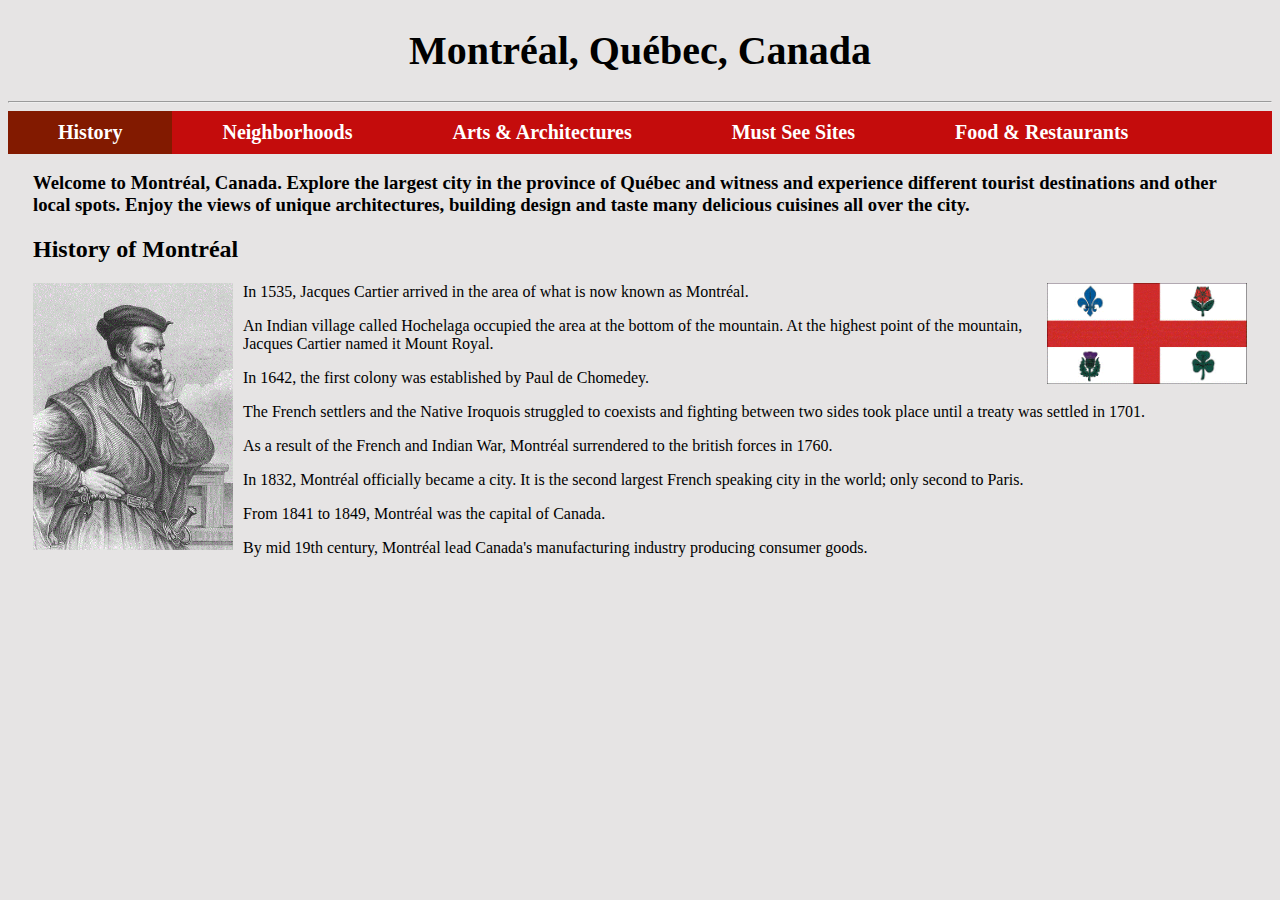
<file: proj1/index.html>
<?xml version="1.0" encoding="utf-8"?>
<!DOCTYPE html PUBLIC "-//W3C//DTD XHTML 1.0 Strict//EN"
        "http://www.w3.org/TR/xhtml1/DTD/xhtml1-strict.dtd">
<html xmlns="http://www.w3.org/1999/xhtml" xml:lang="en" lang="en">

<head>
	<title>Welcome To Montr&eacute;al!</title>
	<meta http-equiv="content-type" 
		content="text/html;charset=utf-8" />

    <link rel="stylesheet" type="text/css" href="mycssfile.css" />

</head>


<body>
    <div id="topic">
        <h1>Montr&eacute;al, Qu&eacute;bec, Canada</h1>
    </div>

	<hr />

    <div id="navigation">
	<ul>
		<li><a class="current">History</a></li>
		<li><a href="neighborhoods.html">Neighborhoods</a></li>
		<li><a href="arts.html">Arts &amp; Architectures</a></li>
		<li><a href="seesites.html">Must See Sites</a></li>
		<li><a href="foods.html">Food &amp; Restaurants</a></li>
	</ul>
    </div>

    <div id="main">
    <div id="content">
	<h3>Welcome to Montr&eacute;al, Canada. Explore the largest city in the province of 
		Qu&eacute;bec and witness and experience different tourist destinations and 
		other local spots. Enjoy the views of unique architectures, building design 
		and taste many delicious cuisines all over the city.</h3>

	<h2>History of Montr&eacute;al</h2>

	<img id="cartier" src="cartier.gif" alt="Jacques Cartier" width="200px" height="auto" />
	<img id="mtflag" src="flagmontreal.gif" alt="Montr&eacute;al Flag" width="200px" height="auto" />
	<p>In 1535, Jacques Cartier arrived in the area of what is now known as Montr&eacute;al.</p>
	<p>An Indian village called Hochelaga occupied the area at the bottom of
		the mountain. At the highest point of the mountain, Jacques Cartier named it
		Mount Royal.</p>
	<p>In 1642, the first colony was established by Paul de Chomedey.</p>
	<p>The French settlers and the Native Iroquois struggled to coexists and fighting
		between two sides took place until a treaty was settled in 1701.</p>
	<p>As a result of the French and Indian War, Montr&eacute;al surrendered to the british
		forces in 1760.</p>
	<p>In 1832, Montr&eacute;al officially became a city. It is the second largest French
		speaking city in the world; only second to Paris.</p>
	<p>From 1841 to 1849, Montr&eacute;al was the capital of Canada.</p>
	<p>By mid 19th century, Montr&eacute;al lead Canada's manufacturing industry producing
		consumer goods.</p>
    </div>
    </div>
</body>

</html>
</file>
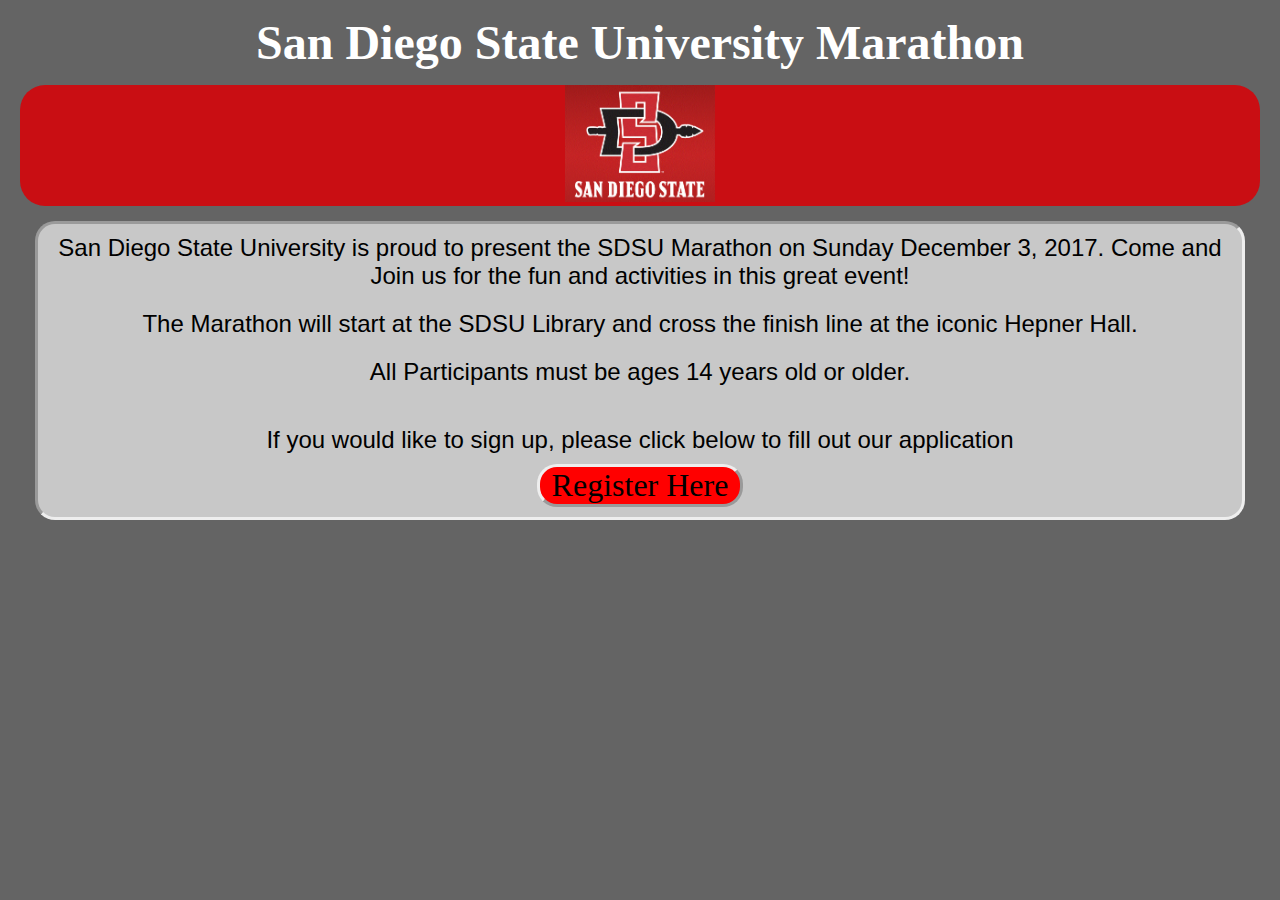
<file: proj2/index.html>
<!DOCTYPE html>
<html>
<head>
    <meta charset="utf-8">
    <title>SDSU Aztec Marathon</title>
    <link rel="stylesheet" href="index.css">
    
    <!--<script src="myjsfile.js"></script>-->
</head>
<body>

<!-- Code written by Peter De Jesus
	class acount: jadrn012 -->

    <div id="logo">

    <h1>San Diego State University Marathon</h1>
    <div id="aztec">
    <img src="SDSU_Logo.gif" alt="SDSU Aztecs" width="150px" height="auto" />
    </div>
    </div>

    <div id="info">
    <p>San Diego State University is proud to present the SDSU Marathon on Sunday 
	December 3, 2017. Come and Join us for the fun and activities in this great event!</p>

    <p>The Marathon will start at the SDSU Library and cross the finish line at the iconic Hepner Hall.</p>
    <p>All Participants must be ages 14 years old or older.<p>
    <p>If you would like to sign up, please click below to fill out our application</p>

    <div id="reghere">
	<ul>
	    <li><a href="regform.html">Register Here</a></li>
	</ul>
    </div>
    </div>

</body>
</html>
</file>
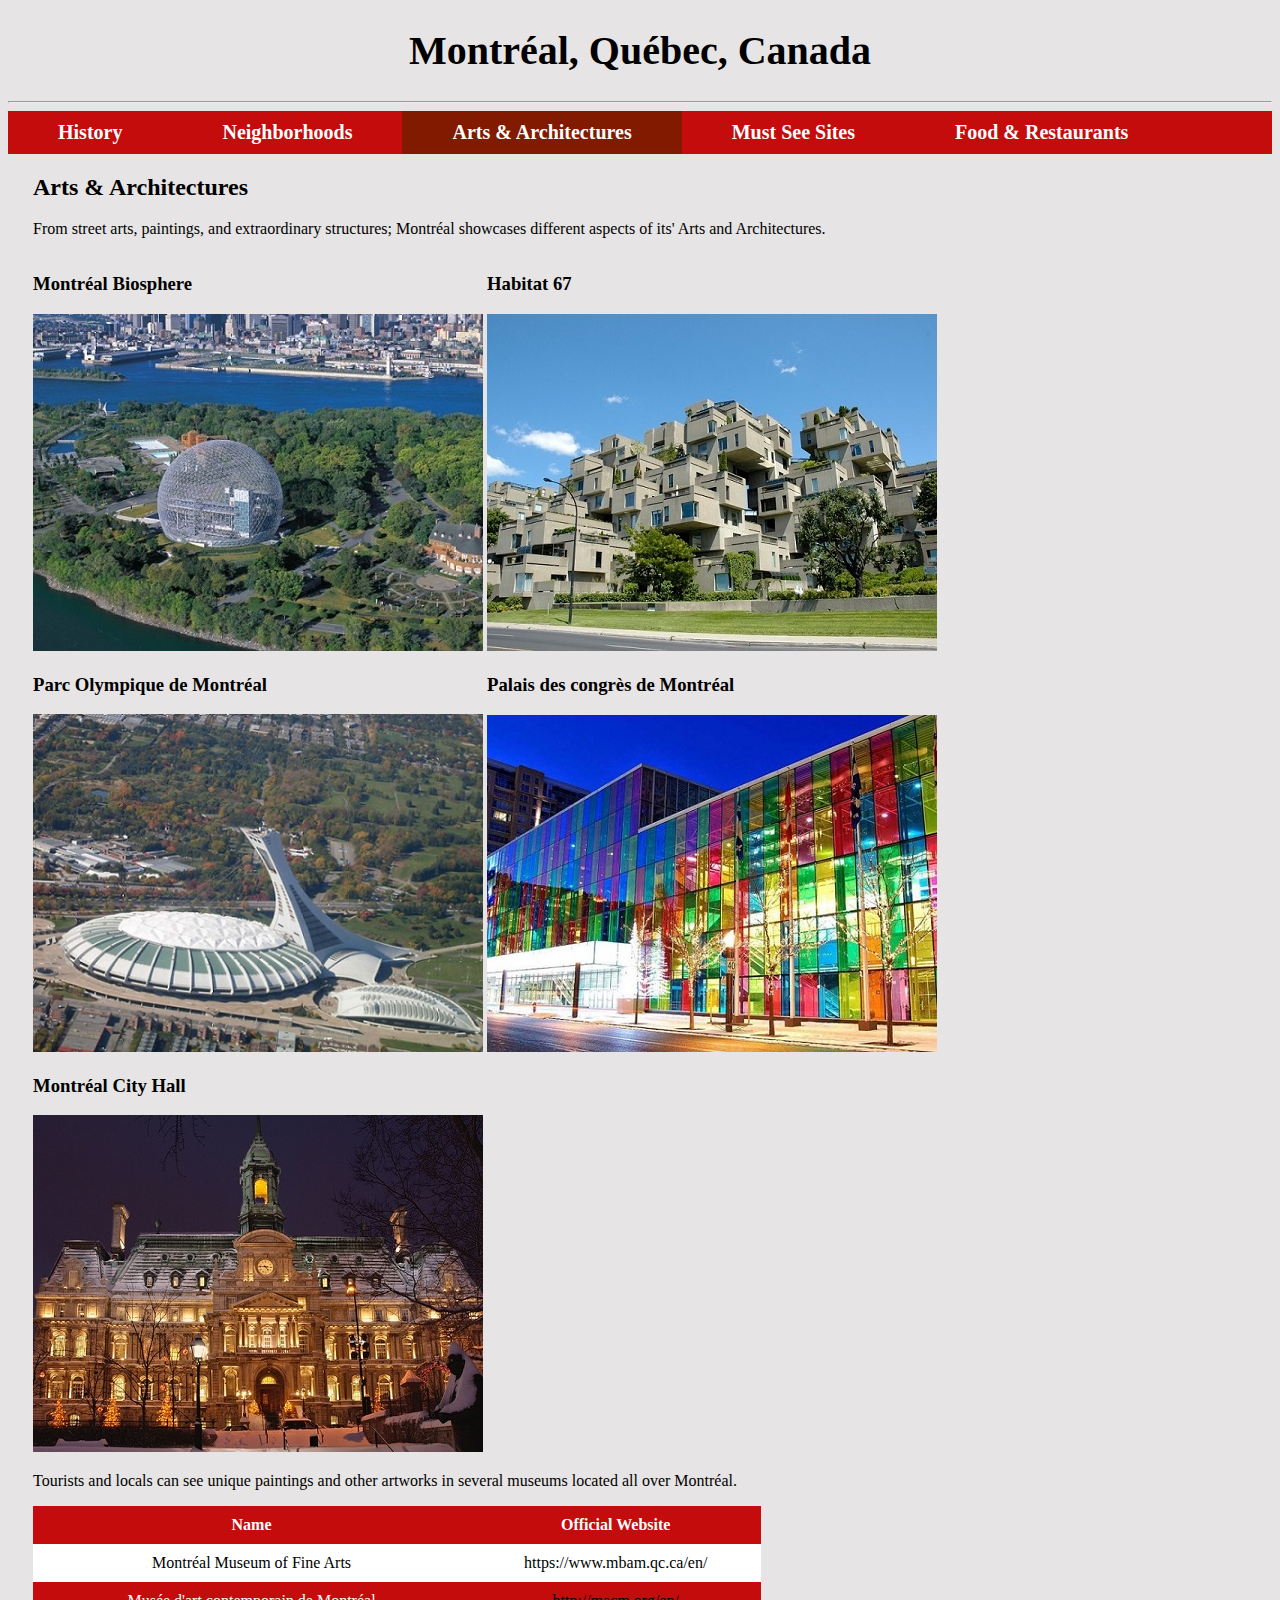
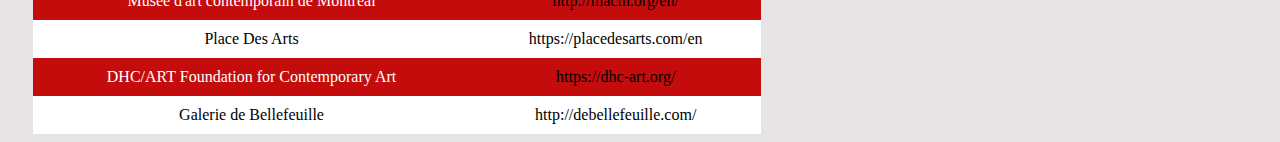
<file: proj1/arts.html>
<?xml version="1.0" encoding="utf-8"?>
<!DOCTYPE html PUBLIC "-//W3C//DTD XHTML 1.0 Strict//EN"
        "http://www.w3.org/TR/xhtml1/DTD/xhtml1-strict.dtd">
<html xmlns="http://www.w3.org/1999/xhtml" xml:lang="en" lang="en">

<head>
	<title>Montr&eacute;al Arts &amp; Architectures</title>
	<meta http-equiv="content-type" 
		content="text/html;charset=utf-8" />

    <link rel="stylesheet" type="text/css" href="mycssfile.css" />

</head>


<body>

    <div id="topic">
        <h1>Montr&eacute;al, Qu&eacute;bec, Canada</h1>
    </div>

	<hr />

    <div id="navigation">
	<ul>
		<li><a href="index.html">History</a></li>
		<li><a href="neighborhoods.html">Neighborhoods</a></li>
		<li><a class="current">Arts &amp; Architectures</a></li>
		<li><a href="seesites.html">Must See Sites</a></li>
		<li><a href="foods.html">Food &amp; Restaurants</a></li>
	</ul>
    </div>

    <div id="content">
	<h2>Arts &amp; Architectures</h2>

	<p>From street arts, paintings, and extraordinary structures; Montr&eacute;al showcases
		different aspects of its' Arts and Architectures.</p>

	<!-- pictures of architectures around montreal -->
	<div id="building">
	<div class="art">
	   <h3>Montr&eacute;al Biosphere</h3>
	   <img src="biosphere.jpg" alt="Montreal Biosphere" width="450px" height="auto" />
	</div>

	<div class="art">
	   <h3>Habitat 67</h3>
	   <img src="habitat67.jpg" alt="habitat 67" width="450px" height="auto" />
	</div>

	<div class="art">
	   <h3>Parc Olympique de Montr&eacute;al</h3>
	   <img src="parcolympic.jpg" alt="Parc Olympique" width="450px" height="auto" />
	</div>

	<div class="art">
	   <h3>Palais des congr&egrave;s de Montr&eacute;al</h3>
	   <img src="palais.jpg" alt="Palais des congr&egrave;s de Montr&eacute;al"
		width="450px" height="auto" />
	</div>

	<div class="art">
	   <h3>Montr&eacute;al City Hall</h3>
	   <img src="cityhall.jpg" alt="Montr&eacute;al City Hall" width="450px" height="auto" />
	</div>

	</div>

	<p>Tourists and locals can see unique paintings and other artworks in several 
		museums located all over Montr&eacute;al.</p>

	<div id="museumtab">
	<table>
		<!-- uses target="blank" to let link open in new tabs -->
	   <tr>
	      <th>Name</th>
	      <th>Official Website</th>
	   </tr>
	   <tr>
	      <td>Montr&eacute;al Museum of Fine Arts</td>
	      <td><a href="https://www.mbam.qc.ca/en/">
			https://www.mbam.qc.ca/en/</a></td>
	   </tr>
	   <tr>
	      <td>Mus&eacute;e d'art contemporain de Montr&eacute;al</td>
	      <td><a href="http://macm.org/en/">http://macm.org/en/</a></td>
	   </tr>
	   <tr>
	      <td>Place Des Arts</td>
	      <td><a href="https://placedesarts.com/en">
			https://placedesarts.com/en</a></td>
	   </tr>
	   <tr>
	      <td>DHC/ART Foundation for Contemporary Art</td>
	      <td><a href="https://dhc-art.org/">https://dhc-art.org/</a></td>
	   </tr>
	   <tr>
	      <td>Galerie de Bellefeuille</td>
	      <td><a href="http://debellefeuille.com/">
			http://debellefeuille.com/</a></td>
	   </tr>
	</table>
	</div>

    </div>

</body>

</html>
</file>
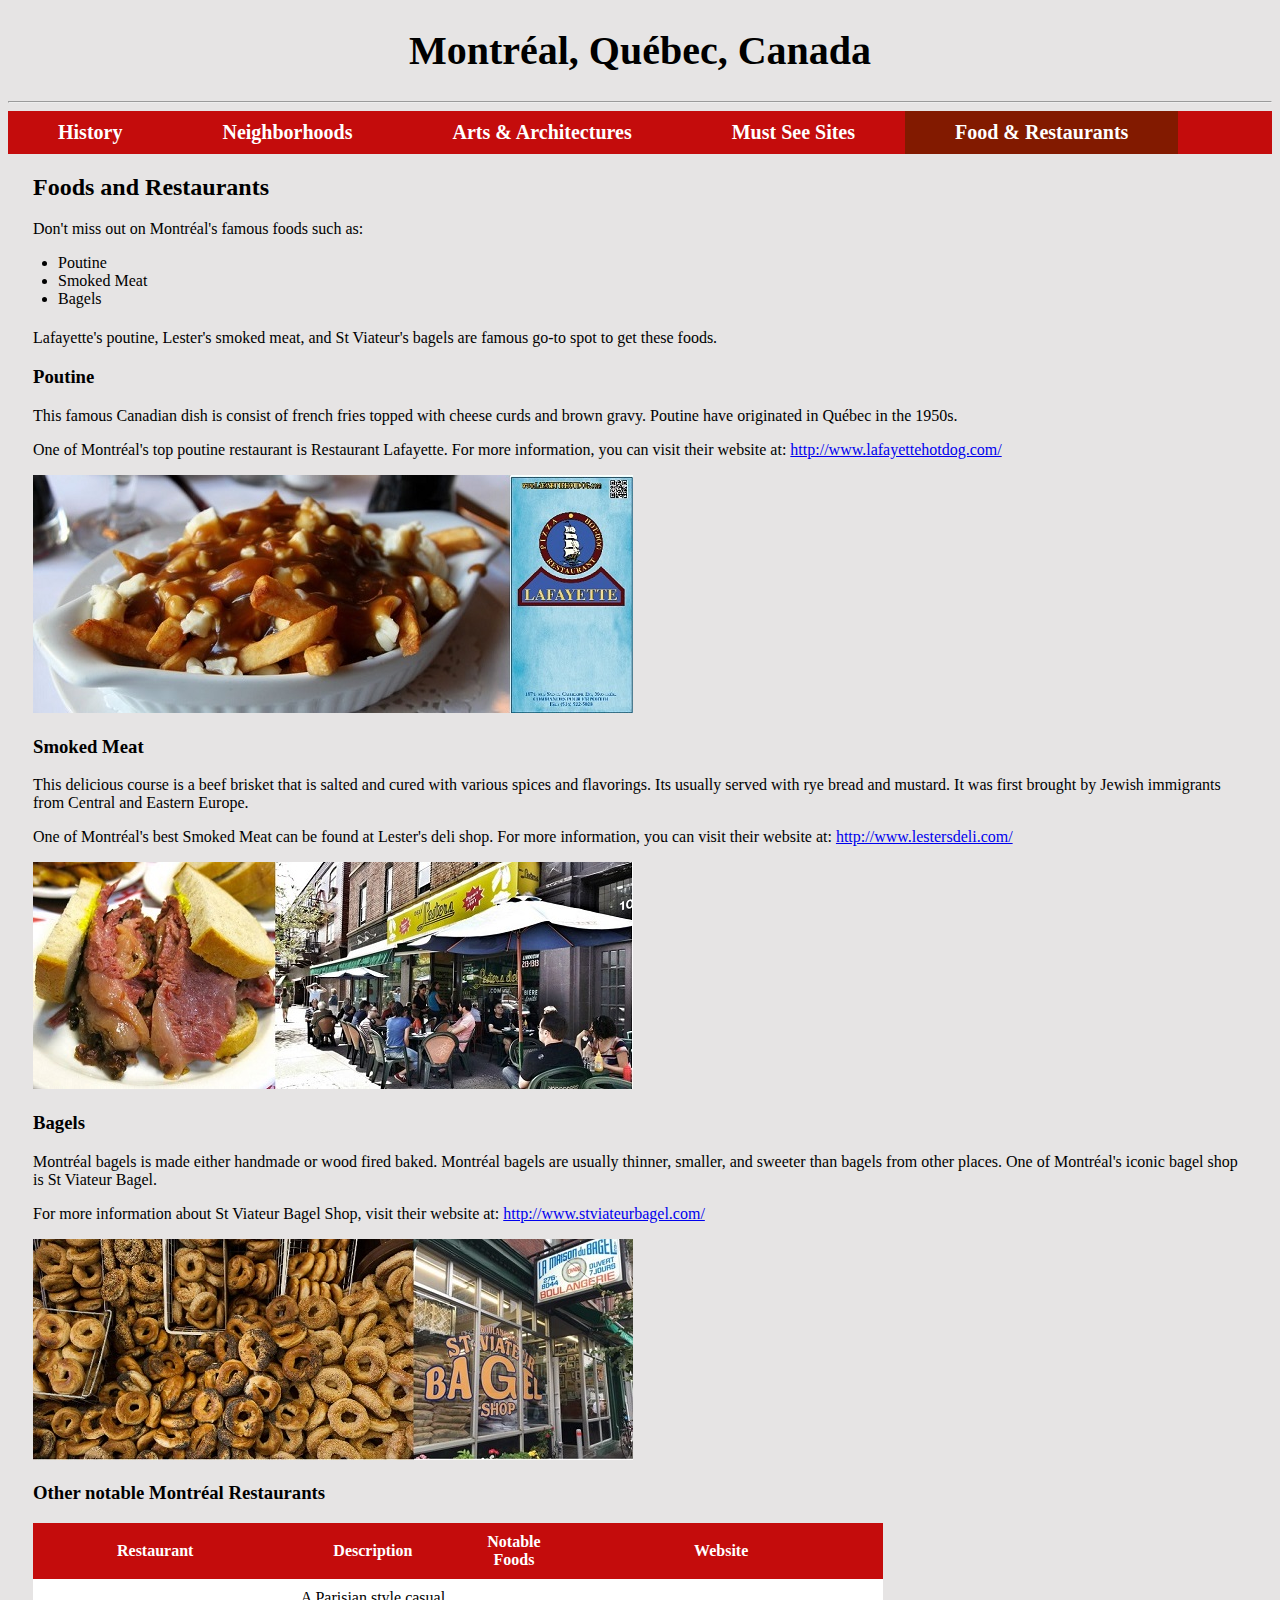
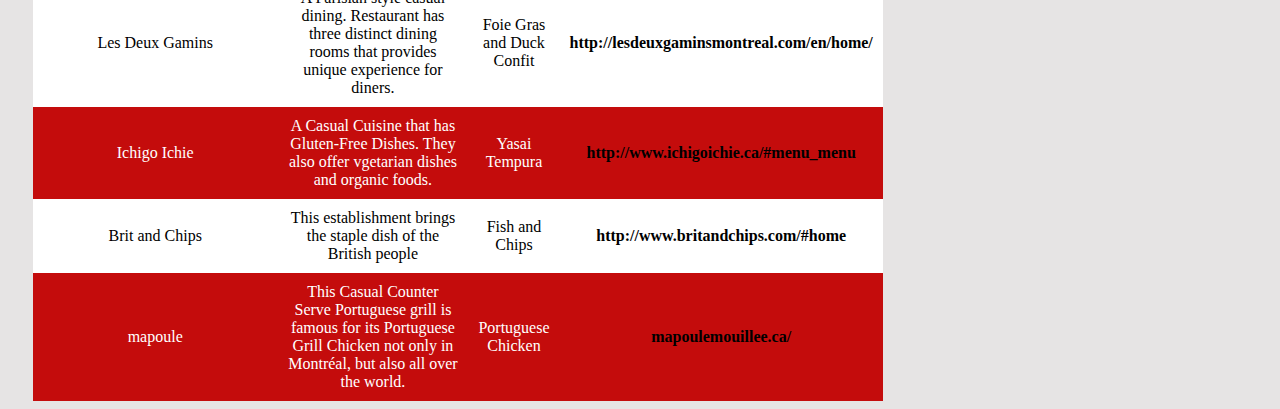
<file: proj1/foods.html>
<?xml version="1.0" encoding="utf-8"?>
<!DOCTYPE html PUBLIC "-//W3C//DTD XHTML 1.0 Strict//EN"
        "http://www.w3.org/TR/xhtml1/DTD/xhtml1-strict.dtd">
<html xmlns="http://www.w3.org/1999/xhtml" xml:lang="en" lang="en">

<head>
	<title>Montr&eacute;al Foods</title>
	<meta http-equiv="content-type" 
		content="text/html;charset=utf-8" />

    <link rel="stylesheet" type="text/css" href="mycssfile.css" />

</head>


<body>
    <div id="topic">
        <h1>Montr&eacute;al, Qu&eacute;bec, Canada</h1>
    </div>

	<hr />

    <div id="navigation">
	<ul>
		<li><a href="index.html">History</a></li>
		<li><a href="neighborhoods.html">Neighborhoods</a></li>
		<li><a href="arts.html">Arts &amp; Architectures</a></li>
		<li><a href="seesites.html">Must See Sites</a></li>
		<li><a class="current">Food &amp; Restaurants</a></li>
	</ul>
    </div>

    <div id="content">
	<h2>Foods and Restaurants</h2>

        <p>Don't miss out on Montr&eacute;al's famous foods such as:</p> 
	<div id="list">
	   <ul>
	      <li>Poutine</li>
	      <li>Smoked Meat</li>
	      <li>Bagels</li>
	   </ul>
	</div>
		<p>
		Lafayette's poutine, Lester's smoked meat, and 
		St Viateur's bagels are famous go-to spot to get
		these foods.</p>

	<div>
	    <h3>Poutine</h3>
	    <p>This famous Canadian dish is consist of french fries topped with
		cheese curds and brown gravy. Poutine have originated in Qu&eacute;bec 
		in the 1950s.</p>
	    <p>One of Montr&eacute;al's top poutine restaurant is Restaurant 
		Lafayette. For more information, you can visit their website at: 
		<a href="http://www.lafayettehotdog.com/">
		http://www.lafayettehotdog.com/</a></p>
            <img src="poutine.jpg" alt="Delicious Poutine" width="600px" height="auto" />
	</div>
	<div>
	    <h3>Smoked Meat</h3>
	    <p>This delicious course is a beef brisket that is salted and cured with 
		various spices and flavorings. Its usually served with rye bread and 
		mustard. It was first brought by Jewish immigrants from Central and 
		Eastern Europe.</p>
	    <p>One of Montr&eacute;al's best Smoked Meat can be found at Lester's deli
		shop. For more information, you can visit their website at:
		<a href="http://www.lestersdeli.com/">
		http://www.lestersdeli.com/</a> </p>
            <img src="smkmeat.jpg" alt="Montr&eacute;al Smoked Meat" width="600px" height="auto" />
	</div>
	<div>
	    <h3>Bagels</h3>
	    <p>Montr&eacute;al bagels is made either handmade or wood fired baked. 
		Montr&eacute;al bagels are usually thinner, smaller, and sweeter than 
		bagels from other places. One of Montr&eacute;al's iconic bagel shop is 
		St Viateur Bagel.</p>
	    <p>For more information about St Viateur Bagel Shop, visit their website 
		at: <a href="http://www.stviateurbagel.com/">
		http://www.stviateurbagel.com/</a> </p>
            <img src="bagel.jpg" alt="Montr&eacute;al Bagels" width="600px" height="auto" />
	</div>

    <h3>Other notable Montr&eacute;al Restaurants</h3>

    <table id="restaurant">
	<tr>
	    <th>Restaurant</th>
	    <th>Description</th>
	    <th>Notable Foods</th>
	    <th>Website</th>
	</tr>
	<tr>
	    <td>Les Deux Gamins</td>
	    <td>A Parisian style casual dining. Restaurant has three distinct dining rooms that 
		provides unique experience for diners.</td>
	    <td>Foie Gras and Duck Confit</td>
	    <td><a href="http://lesdeuxgaminsmontreal.com/en/home/">
		http://lesdeuxgaminsmontreal.com/en/home/</a></td>
	</tr>
	<tr>
	    <td>Ichigo Ichie</td>
	    <td>A Casual Cuisine that has Gluten-Free Dishes. They also offer 
		vgetarian dishes and organic foods.</td>
	    <td>Yasai Tempura</td>
	    <td><a href="http://www.ichigoichie.ca/#menu_menu">
		http://www.ichigoichie.ca/#menu_menu</a></td>
	</tr>
	<tr>
	    <td>Brit and Chips</td>
	    <td>This establishment brings the staple dish of the British people</td>
	    <td>Fish and Chips</td>
	    <td><a href="http://www.britandchips.com/#home">
		http://www.britandchips.com/#home</a></td>
	</tr>
	<tr>
	    <td>mapoule</td>
	    <td>This Casual Counter Serve Portuguese grill is famous for its Portuguese Grill Chicken 
		not only in Montr&eacute;al, but also all over the world.</td>
	    <td>Portuguese Chicken</td>
	    <td><a href="mapoulemouillee.ca/">mapoulemouillee.ca/</a></td>
	</tr>
    </table>

    </div>

</body>

</html>
</file>
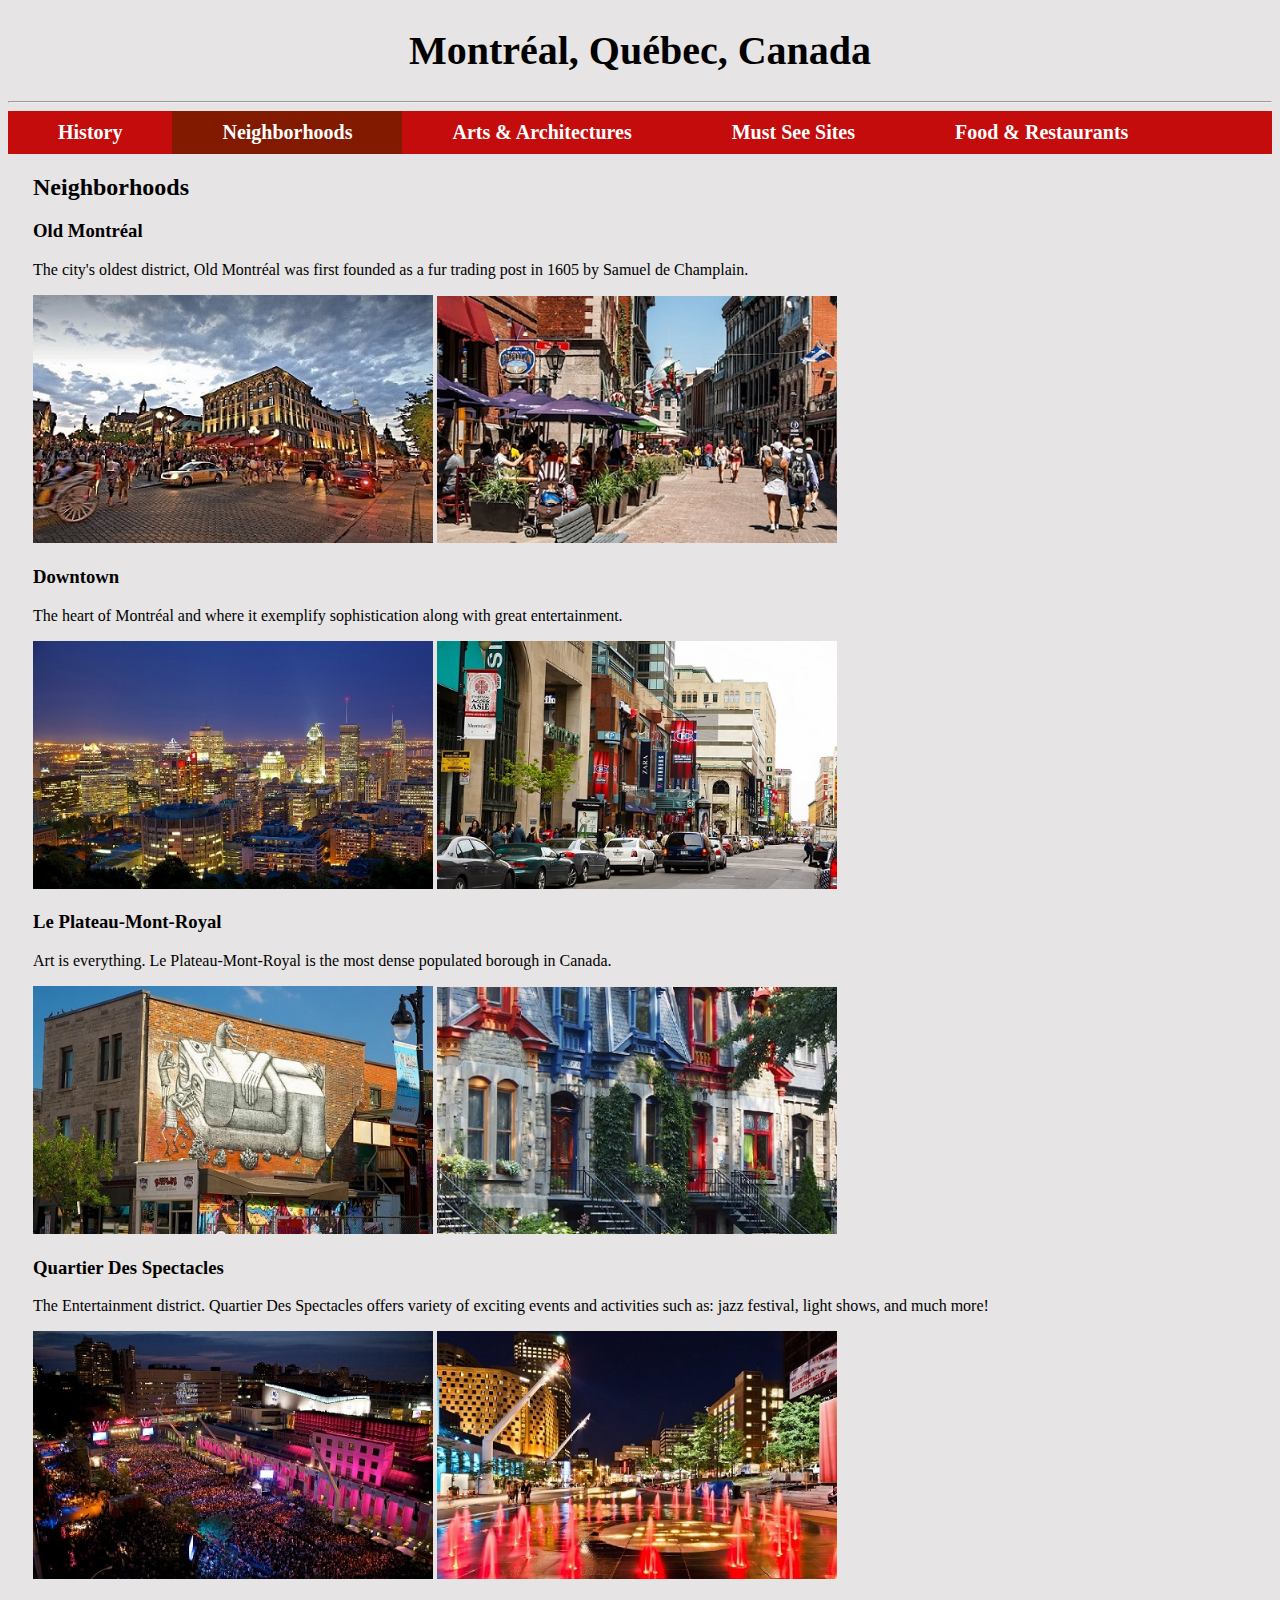
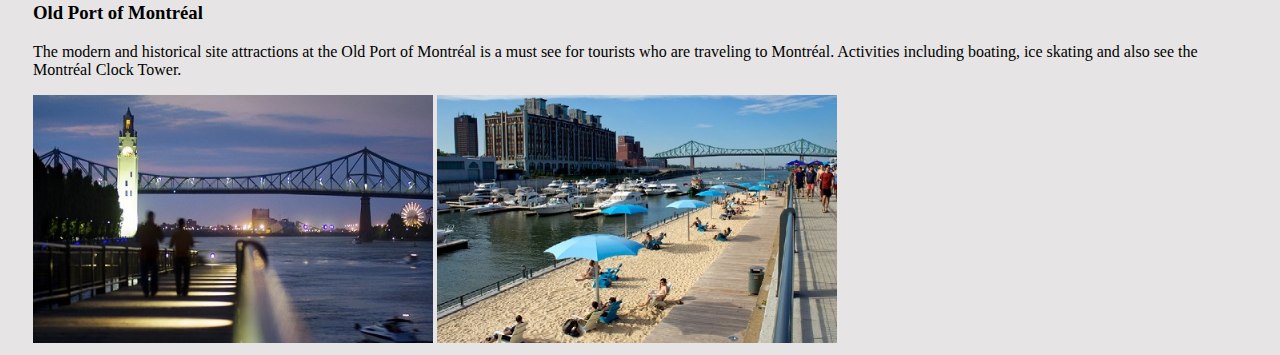
<file: proj1/neighborhoods.html>
<?xml version="1.0" encoding="utf-8"?>
<!DOCTYPE html PUBLIC "-//W3C//DTD XHTML 1.0 Strict//EN"
        "http://www.w3.org/TR/xhtml1/DTD/xhtml1-strict.dtd">
<html xmlns="http://www.w3.org/1999/xhtml" xml:lang="en" lang="en">

<head>
	<title>Montr&eacute;al Neighborhoods</title>
	<meta http-equiv="content-type" 
		content="text/html;charset=utf-8" />

    <link rel="stylesheet" type="text/css" href="mycssfile.css" />

</head>


<body>

    <div id="topic">
        <h1>Montr&eacute;al, Qu&eacute;bec, Canada</h1>
    </div>

	<hr />

    <div id="navigation">
	<ul>
		<li><a href="index.html">History</a></li>
		<li><a class="current">Neighborhoods</a></li>
		<li><a href="arts.html">Arts &amp; Architectures</a></li>
		<li><a href="seesites.html">Must See Sites</a></li>
		<li><a href="foods.html">Food &amp; Restaurants</a></li>
	</ul>
    </div>

    <div id="content">
	<h2>Neighborhoods</h2>

	<h3>Old Montr&eacute;al</h3>

	<p>The city's oldest district, Old Montr&eacute;al was first founded as a fur trading
		post in 1605 by Samuel de Champlain.</p>
	<img src="old_montreal.jpg" alt="Old Montr&eacute;al Street" width="400px" height="auto" />
	<img src="old_montreal2.jpg" alt="Old Montr&eacute;al Street" width="400px" height="auto" />

	<h3>Downtown</h3>

	<p>The heart of Montr&eacute;al and where it exemplify sophistication along with great 
		entertainment.</p>
	<img src="downtown_montreal1.jpg" alt="Downtown Skyline" width="400px" height="auto" />
	<img src="downtown_montreal2.jpg" alt="Downtown Street" width="400px" height="auto" />

	<h3>Le Plateau-Mont-Royal</h3>

	<p>Art is everything. Le Plateau-Mont-Royal is the most dense populated borough in Canada.</p>
	<img src="mont_royal.jpg" alt="Building Art" width="400px" height="auto" />
	<img src="mont_royal2.jpg" alt="Colorful Building" width="400px" height="auto" />

	<h3>Quartier Des Spectacles</h3>

	<p>The Entertainment district. Quartier Des Spectacles offers variety of exciting events and 
		activities such as: jazz festival, light shows, and much more!</p>
	<img src="quartier1.jpg" alt="Quartier Des Spectacles top view" width="400px" height="auto" />
	<img src="quartier2.jpg" alt="Color Fountain" width="400px" height="auto" />
	

	<h3>Old Port of Montr&eacute;al</h3>
	<p>The modern and historical site attractions at the Old Port of Montr&eacute;al is a must see 
		for tourists who are traveling to Montr&eacute;al. Activities including boating, ice skating 
		and also see the Montr&eacute;al Clock Tower.</p>
	<img src="montport1.jpg" alt="Clock Tower" width="400px" height="auto" />
	<img src="montport2.jpg" alt="Clock Tower Beach" width="400px" height="auto" />

    </div>

</body>

</html>
</file>
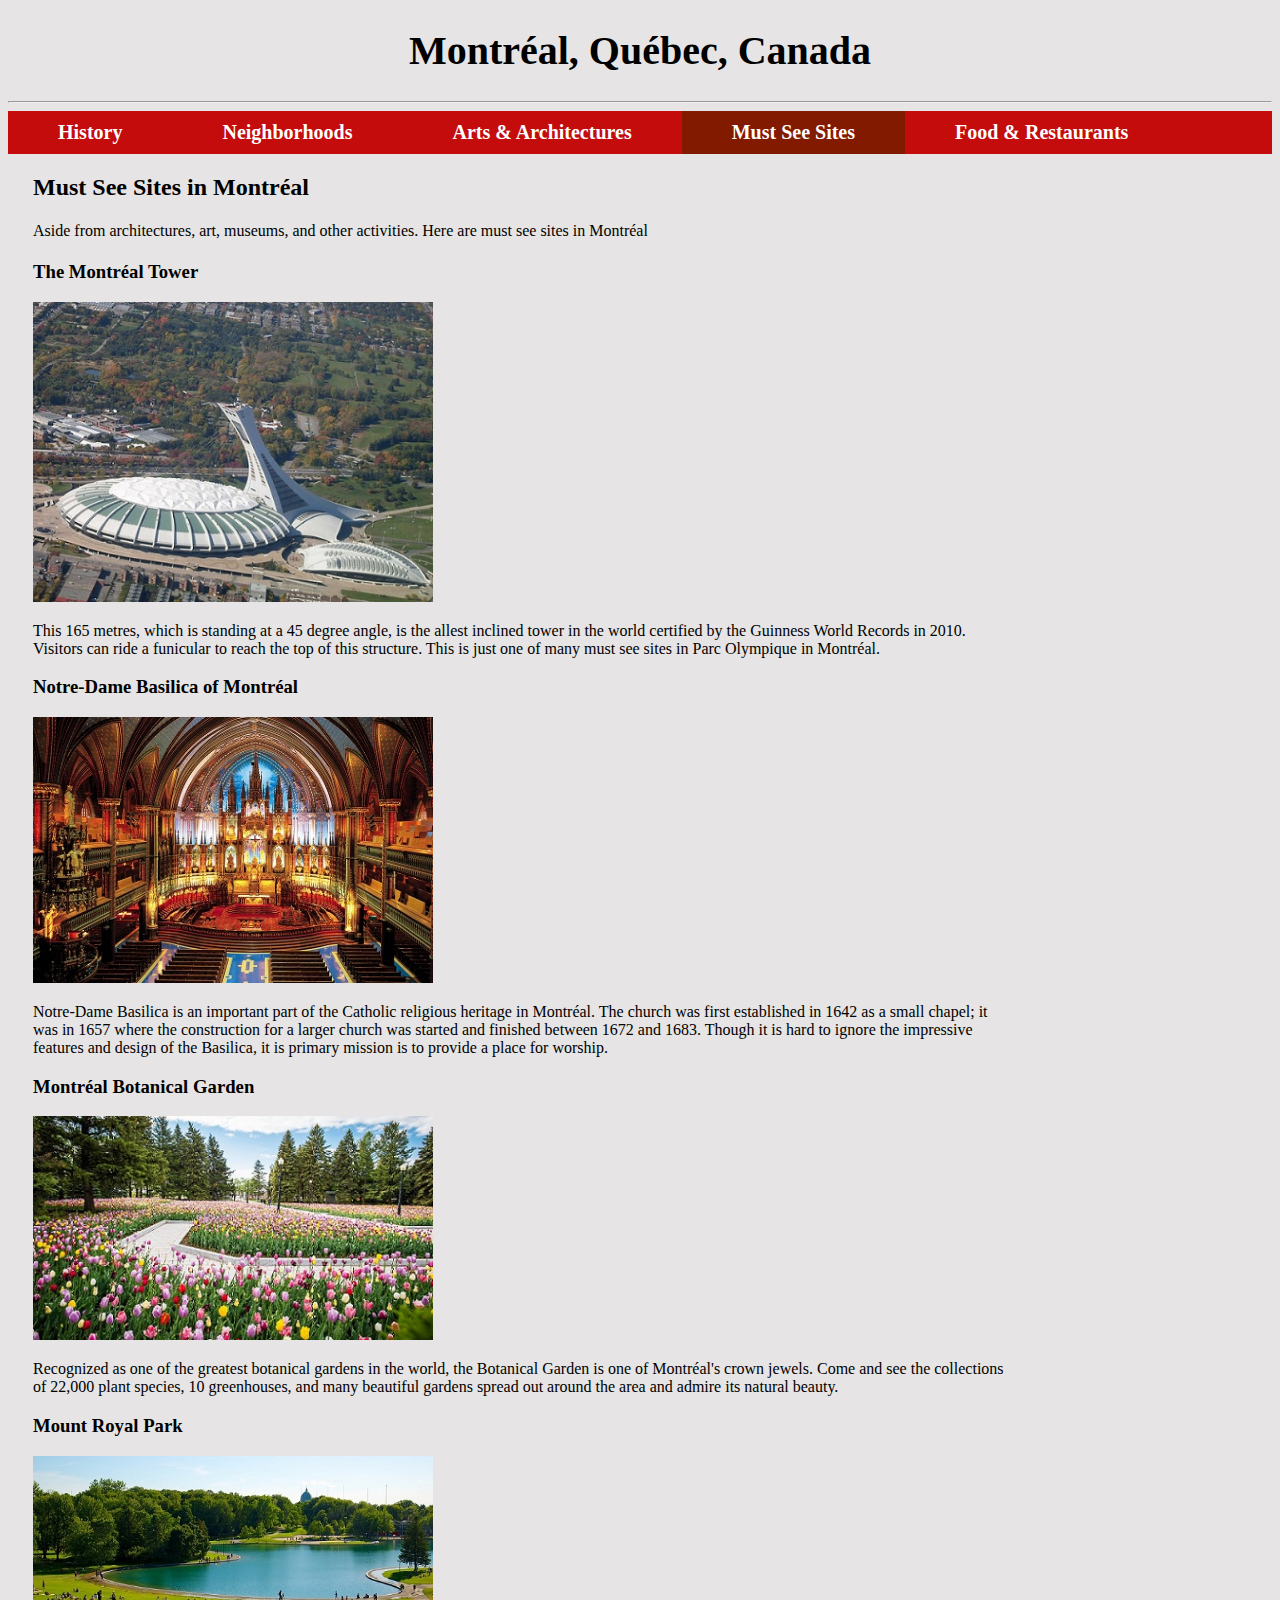
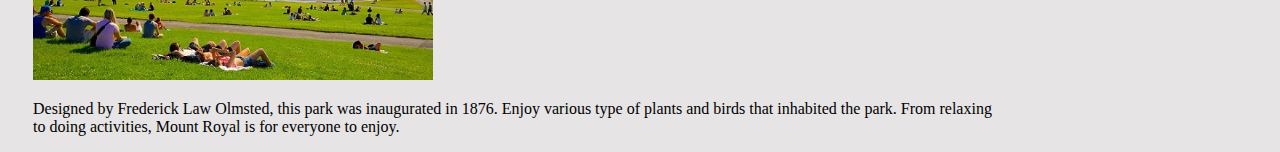
<file: proj1/seesites.html>
<?xml version="1.0" encoding="utf-8"?>
<!DOCTYPE html PUBLIC "-//W3C//DTD XHTML 1.0 Strict//EN"
        "http://www.w3.org/TR/xhtml1/DTD/xhtml1-strict.dtd">
<html xmlns="http://www.w3.org/1999/xhtml" xml:lang="en" lang="en">

<head>
	<title>Montr&eacute;al Must See Sites</title>
	<meta http-equiv="content-type" 
		content="text/html;charset=utf-8" />

    <link rel="stylesheet" type="text/css" href="mycssfile.css" />

</head>


<body>
    <div id="topic">
        <h1>Montr&eacute;al, Qu&eacute;bec, Canada</h1>
    </div>

	<hr />

    <div id="navigation">
	<ul>
		<li><a href="index.html">History</a></li>
		<li><a href="neighborhoods.html">Neighborhoods</a></li>
		<li><a href="arts.html">Arts &amp; Architectures</a></li>
		<li><a class="current">Must See Sites</a></li>
		<li><a href="foods.html">Food &amp; Restaurants</a></li>
	</ul>
    </div>

    <div id="content1">
	<h2>Must See Sites in Montr&eacute;al</h2>

        <h4>Aside from architectures, art, museums, and other activities. 
		Here are must see sites in Montr&eacute;al</h4>
	<div>
		<h3>The Montr&eacute;al Tower</h3>
		<img src="parcolympic.jpg" alt="Parc Olympique" width="400px" height="auto" />
		<p>This 165 metres, which is standing at a 45 degree angle, is the 
			allest inclined tower in the world certified by the Guinness
			World Records in 2010. Visitors can ride a funicular
			to reach the top of this structure. This is just one of many
			must see sites in Parc Olympique in Montr&eacute;al.</p>
	</div>

	<div>
		<h3>Notre-Dame Basilica of Montr&eacute;al</h3>
		<img src="ndbasilica.jpg" alt="Notre-Dame Basilica" width="400px" height="auto" />
		<p>Notre-Dame Basilica is an important part of the Catholic religious
			heritage in Montr&eacute;al. The church was first established in
			1642 as a small chapel; it was in 1657 where the construction for
			a larger church was started and finished between 1672 and 1683.
			Though it is hard to ignore the impressive features and design of 
			the Basilica, it is primary mission is to provide a place for 
			worship.</p>
	</div>

	<div>
		<h3>Montr&eacute;al Botanical Garden</h3>
		<img src="garden.jpg" alt="Botanical Garden" width="400px" height="auto" />
		<p>Recognized as one of the greatest botanical gardens in the world, 
			the Botanical Garden is one of Montr&eacute;al's crown jewels. Come
			and see the collections of 22,000 plant species, 10 greenhouses, and 
			many beautiful gardens spread out around the area and admire its 
			natural beauty.</p>
	</div>
	<div>
		<h3>Mount Royal Park</h3>
		<img src="royalpark.jpg" alt="Mount Royal Park" width="400px" height="auto" />
		<p>Designed by Frederick Law Olmsted, this park was inaugurated in 1876.
			Enjoy various type of plants and birds that inhabited the park. 
			From relaxing to doing activities, Mount Royal is for everyone to enjoy.</p>
	</div>
	
    </div>

</body>

</html>
</file>
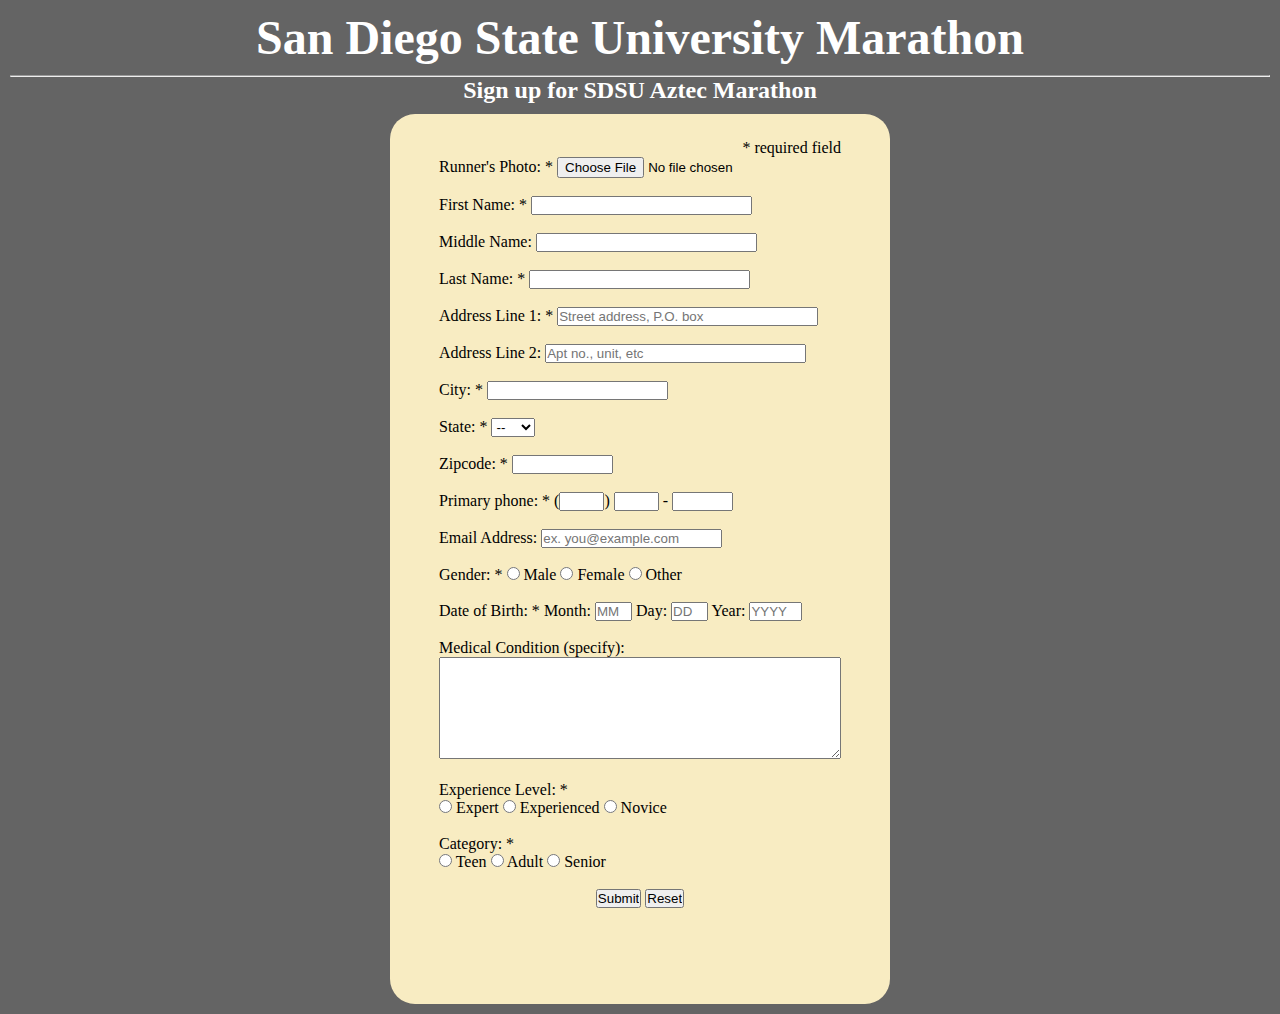
<file: proj2/regform.html>
<!DOCTYPE html>
<html>
<head>
    <meta charset="utf-8">
    <title>Registration Form</title>
    <link rel="stylesheet" type="text/css" href="regform.css">
    <script src="http://jadran.sdsu.edu/jquery/jquery.js" type="text/javascript"></script>
    <script src="regform.js" type="text/javascript"></script>

</head>
<body>

	<!-- Coded by Peter De Jesus
		Jadran Account: Jadrn012 -->

    <h1>San Diego State University Marathon</h1>
    <hr>

    <h2>Sign up for SDSU Aztec Marathon</h2>

   <div id="signsheet">
 <div id="info_area">
    <form name="runner_info"
	  enctype="multipart/form-data"
	  method="post"
	  action="echo.php" >

	<p id="req">&#42; required field</p>

	Runner's Photo: &#42;
	<input type="file" name="pic" accept="image/*" />
	<br /><br />
	<!-- Participant's name Info -->
	First Name: &#42; <input type="text" name="fname" size="25" />
	<br /><br />
	Middle Name: <input type="text" name="mname" size="25" />
	<br /><br />
	Last Name: &#42; <input type="text" name="lname" size="25" />
	<br /><br />

	<!-- Address -->
	Address Line 1: &#42;
	<input type="text" name="address1" 
	   placeholder="Street address, P.O. box" size="30" /><br /><br />
	Address Line 2:
	<input type="text" name="address2" 
	   placeholder="Apt no., unit, etc" size="30" /><br /><br />
	City: &#42;
	<input type="text" name="city" /><br /><br />

	State: &#42; <select id="dropdown" name="states">
		<option value="default" selected>--</option>
		<option value="AL">AL</option>
		<option value="AK">AK</option>
		<option value="AZ">AZ</option>
		<option value="AR">AR</option>
		<option value="CA">CA</option>
		<option value="CO">CO</option>
		<option value="CT">CT</option>
		<option value="DE">DE</option>
		<option value="FL">FL</option>
		<option value="GA">GA</option>
		<option value="HI">HI</option>
		<option value="ID">ID</option>
		<option value="IL">IL</option>
		<option value="IN">IN</option>
		<option value="IA">IA</option>
		<option value="KS">KS</option>
		<option value="KY">KY</option>
		<option value="LA">LA</option>
		<option value="ME">ME</option>
		<option value="MD">MD</option>
		<option value="MA">MA</option>
		<option value="MI">MI</option>
		<option value="MN">MN</option>
		<option value="MS">MS</option>
		<option value="MO">MO</option>
		<option value="MT">MT</option>
		<option value="NE">NE</option>
		<option value="NV">NV</option>
		<option value="NH">NH</option>
		<option value="NJ">NJ</option>
		<option value="NM">NM</option>
		<option value="NY">NY</option>
		<option value="NC">NC</option>
		<option value="ND">ND</option>
		<option value="OH">OH</option>
		<option value="OK">OK</option>
		<option value="OR">OR</option>
		<option value="PA">PA</option>
		<option value="RI">RI</option>
		<option value="SC">SC</option>
		<option value="SD">SD</option>
		<option value="TN">TN</option>
		<option value="TX">TX</option>
		<option value="UT">UT</option>
		<option value="VT">VT</option>
		<option value="VA">VA</option>
		<option value="WA">WA</option>
		<option value="WV">WV</option>
		<option value="WI">WI</option>
		<option value="WY">WY</option>
	       </select>
	<br><br>	
	Zipcode: &#42;
	<input type="text" name="zipcode" size="10" />
	<br /><br />
	
	<!-- Primary phone -->
	Primary phone: &#42;
	(<input type="text" name="area_num" size="3" maxlength="3" />) 
	<input type="text" name="pre_num" size="3" maxlength="3" /> - 
	<input type="text" name="num" size="5" maxlength="4" />
	<br /><br />

	<!-- Email -->
	Email Address: 
	<input type="text" name="email" placeholder="ex. you@example.com" />
	<br /><br />

	<!-- Gender -->
	Gender: &#42; 
	<input type="radio" name="gender" value="male" /> Male
	<input type="radio" name="gender" value="female" /> Female
	<input type="radio" name="gender" value="other" /> Other
	<br /><br />

	<!-- Date of Birth -->
	Date of Birth: &#42;
	<div id="dob">
	Month: 
	<input type="text" name="month" id="mm" placeholder="MM" maxlength="4" size="2" />
	Day: 
	<input type="text" name="day" id="dd" placeholder="DD" maxlength="4" size="2" />
	Year: 
	<input type="text" name="year" id="yy" placeholder="YYYY" maxlength="8" size="4" />
	</div>
	<br /><br />
	

	<!-- Medical Condition -->
	Medical Condition (specify):  <br />
	<textarea name="med" rows="100px" cols="400px"> </textarea>
	<br /><br />

	<!-- Experience Level -->
	Experience Level: &#42;<br />
	<input type="radio" name="exp" value="Expert"> Expert
	<input type="radio" name="exp" value="Experienced"> Experienced
	<input type="radio" name="exp" value="Novice"> Novice
	<br /><br />

	<!-- Category -->
	Category: &#42;<br />
	<input type="radio" name="category" value="Teen"> Teen
	<input type="radio" name="category" value="Adult"> Adult
	<input type="radio" name="category" value="Senior"> Senior
	<br /><br />
 </div>
	<div id="submit">
	<input type="submit" value="Submit" />
	<input type="reset" value="Reset" />
	</div>
	
    </form>
	<h3 id="status">&nbsp;</h3>
   </div>

</body>
</html>
</file>
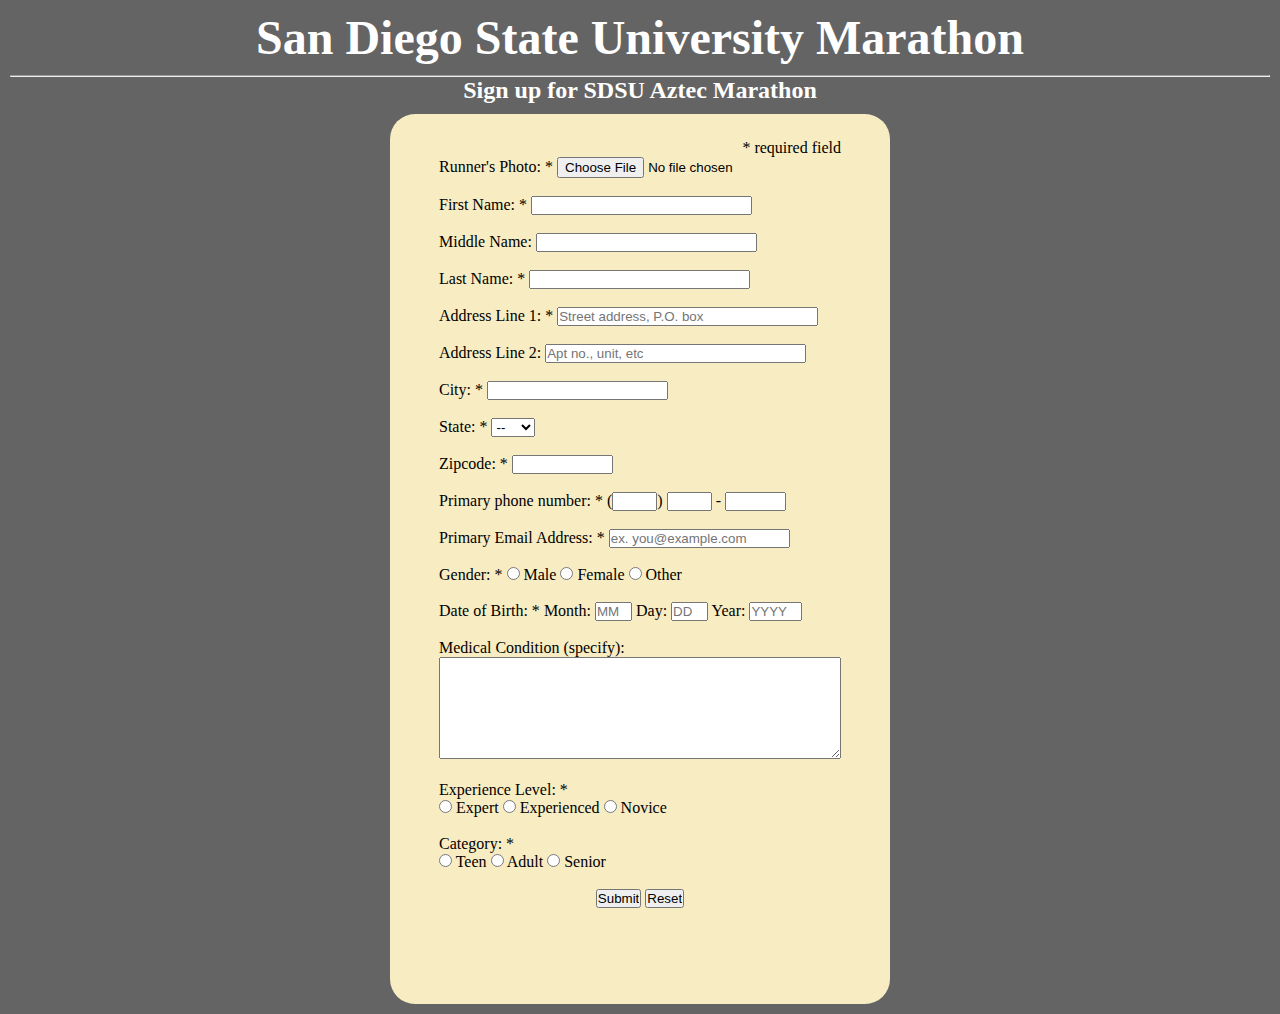
<file: proj3/regform.html>
<!DOCTYPE html>
<html>
<head>
    <meta charset="utf-8">
    <title>Registration Form</title>
    <link rel="stylesheet" type="text/css" href="regform.css">
    <script src="http://jadran.sdsu.edu/jquery/jquery.js" type="text/javascript"></script>
    <script src="regform.js"></script>

</head>
<body>

	<!-- Coded by Peter De Jesus
		Jadran Account: Jadrn012 -->

    <h1>San Diego State University Marathon</h1>
    <hr>
    <!--
    <a href="javascript: getServerMessage()">Click Here to receive msg</a>
    <h2 id="statusLine">&nbsp;</h2>-->
    <h2>Sign up for SDSU Aztec Marathon</h2>

   <div id="signsheet">
 <div id="info_area">
    <form name="runner_info"
	  enctype="multipart/form-data"
	  method="post"
	  action="process_request.php" >

	<p id="req">&#42; required field</p>

	Runner's Photo: &#42;
	<input type="file" name="pic" accept="image/*" />
	<br /><br />
	
	<!-- Participant's name Info -->
	First Name: &#42; <input type="text" name="fname" size="25" />
	<br /><br />
	Middle Name: <input type="text" name="mname" size="25" />
	<br /><br />
	Last Name: &#42; <input type="text" name="lname" size="25" />
	<br /><br />

	<!-- Address -->
	Address Line 1: &#42;
	<input type="text" name="address1" 
	   placeholder="Street address, P.O. box" size="30" /><br /><br />
	Address Line 2:
	<input type="text" name="address2" 
	   placeholder="Apt no., unit, etc" size="30" /><br /><br />
	City: &#42;
	<input type="text" name="city" /><br /><br />

	State: &#42; <select id="dropdown" name="states">
		<option value="default" selected>--</option>
		<option value="AL">AL</option>
		<option value="AK">AK</option>
		<option value="AZ">AZ</option>
		<option value="AR">AR</option>
		<option value="CA">CA</option>
		<option value="CO">CO</option>
		<option value="CT">CT</option>
		<option value="DE">DE</option>
		<option value="FL">FL</option>
		<option value="GA">GA</option>
		<option value="HI">HI</option>
		<option value="ID">ID</option>
		<option value="IL">IL</option>
		<option value="IN">IN</option>
		<option value="IA">IA</option>
		<option value="KS">KS</option>
		<option value="KY">KY</option>
		<option value="LA">LA</option>
		<option value="ME">ME</option>
		<option value="MD">MD</option>
		<option value="MA">MA</option>
		<option value="MI">MI</option>
		<option value="MN">MN</option>
		<option value="MS">MS</option>
		<option value="MO">MO</option>
		<option value="MT">MT</option>
		<option value="NE">NE</option>
		<option value="NV">NV</option>
		<option value="NH">NH</option>
		<option value="NJ">NJ</option>
		<option value="NM">NM</option>
		<option value="NY">NY</option>
		<option value="NC">NC</option>
		<option value="ND">ND</option>
		<option value="OH">OH</option>
		<option value="OK">OK</option>
		<option value="OR">OR</option>
		<option value="PA">PA</option>
		<option value="RI">RI</option>
		<option value="SC">SC</option>
		<option value="SD">SD</option>
		<option value="TN">TN</option>
		<option value="TX">TX</option>
		<option value="UT">UT</option>
		<option value="VT">VT</option>
		<option value="VA">VA</option>
		<option value="WA">WA</option>
		<option value="WV">WV</option>
		<option value="WI">WI</option>
		<option value="WY">WY</option>
	       </select>
	<br><br>	
	Zipcode: &#42;
	<input type="text" name="zipcode" size="10" maxlength="5" />
	<br /><br />
	
	<!-- Primary phone -->
	Primary phone number: &#42;
	(<input type="text" name="area_num" size="3" maxlength="3" />) 
	<input type="text" name="pre_num" size="3" maxlength="3" /> - 
	<input type="text" name="num" size="5" maxlength="4" />
	<br /><br />

	<!-- Email -->
	Primary Email Address: &#42; 
	<input type="text" name="email" placeholder="ex. you@example.com" />
	<br /><br />

	<!-- Gender -->
	Gender: &#42; 
	<input type="radio" name="gender" value="male" /> Male
	<input type="radio" name="gender" value="female" /> Female
	<input type="radio" name="gender" value="other" /> Other
	<br /><br />

	<!-- Date of Birth -->
	Date of Birth: &#42;
	<div id="dob">
	Month: 
	<input type="text" name="month" id="mm" placeholder="MM" maxlength="4" size="2" />
	Day: 
	<input type="text" name="day" id="dd" placeholder="DD" maxlength="4" size="2" />
	Year: 
	<input type="text" name="year" id="yy" placeholder="YYYY" maxlength="8" size="4" />
	</div>
	<br /><br />
	

	<!-- Medical Condition -->
	Medical Condition (specify):  <br />
	<textarea name="med" rows="100px" cols="400px"> </textarea>
	<br /><br />

	<!-- Experience Level -->
	Experience Level: &#42;<br />
	<input type="radio" name="exp" value="Expert"> Expert
	<input type="radio" name="exp" value="Experienced"> Experienced
	<input type="radio" name="exp" value="Novice"> Novice
	<br /><br />

	<!-- Category -->
	Category: &#42;<br />
	<input type="radio" name="category" value="Teen"> Teen
	<input type="radio" name="category" value="Adult"> Adult
	<input type="radio" name="category" value="Senior"> Senior
	<br /><br />
 </div>
	<div id="submit">
	<input type="submit" value="Submit" />
	<input type="reset" value="Reset" />
	</div>
	
    </form>
	<h3 id="status">&nbsp;</h3>
   </div>

</body>
</html>
</file>
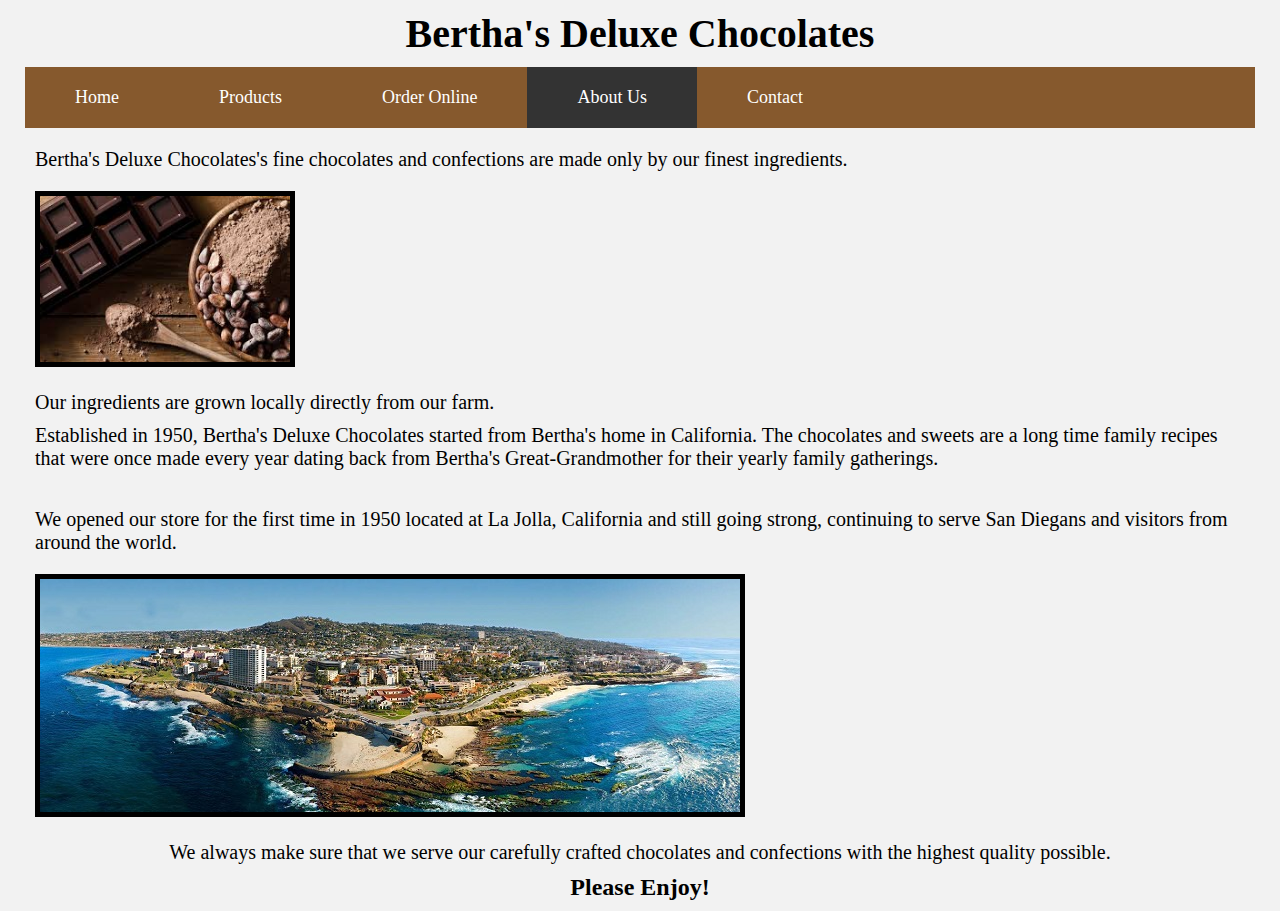
<file: proj4/aboutUs.html>
<!doctype html>
<html>
<head>
	<title>About Bertha's Deluxe Chocolates</title>
	<meta charset=utf-8>
	<link rel="stylesheet" type="text/css" href="design.css" />
</head>
<body>
	<h1>Bertha's Deluxe Chocolates</h1>

	<div id="navigation">
	   <ul>
		<li><a href="index.html" >Home</a></li>
		<li><a href="product.html" >Products</a></li>
		<li><a href="order.html" >Order Online</a></li>
		<li><a class="current" >About Us</a></li>
		<li><a href="contact.html" >Contact</a></li>
	   </ul>
	</div>

	<p>Bertha's Deluxe Chocolates's fine chocolates and confections are made only by 
	   our finest ingredients. </p>
	<div id="cocoaText">
	<img src="cocoa.jpg" alt="Cocoa Ingredient" width="250px" height="auto" />
	<p>Our ingredients are grown locally directly from our farm. </p>
	</div>
	<p>Established in 1950, Bertha's Deluxe Chocolates started from Bertha's home 
	   in California. The chocolates and sweets are a long time family recipes that 
	   were once made every year dating back from Bertha's Great-Grandmother for their 
	   yearly family gatherings. </p>
	<br>
	<p>We opened our store for the first time in 1950 located at La Jolla, California 
	   and still going strong, continuing to serve San Diegans and visitors from around 
	   the world. </p>
	<img src="lajolla.jpg" alt="La Jolla, California" width="700px" height="auto" />
	<div id="statement">
	<p>We always make sure that we serve our carefully crafted chocolates and 
	   confections with the highest quality possible.</p>
	<h3>Please Enjoy!</h3>
	</div>

</body>


</html>
</file>
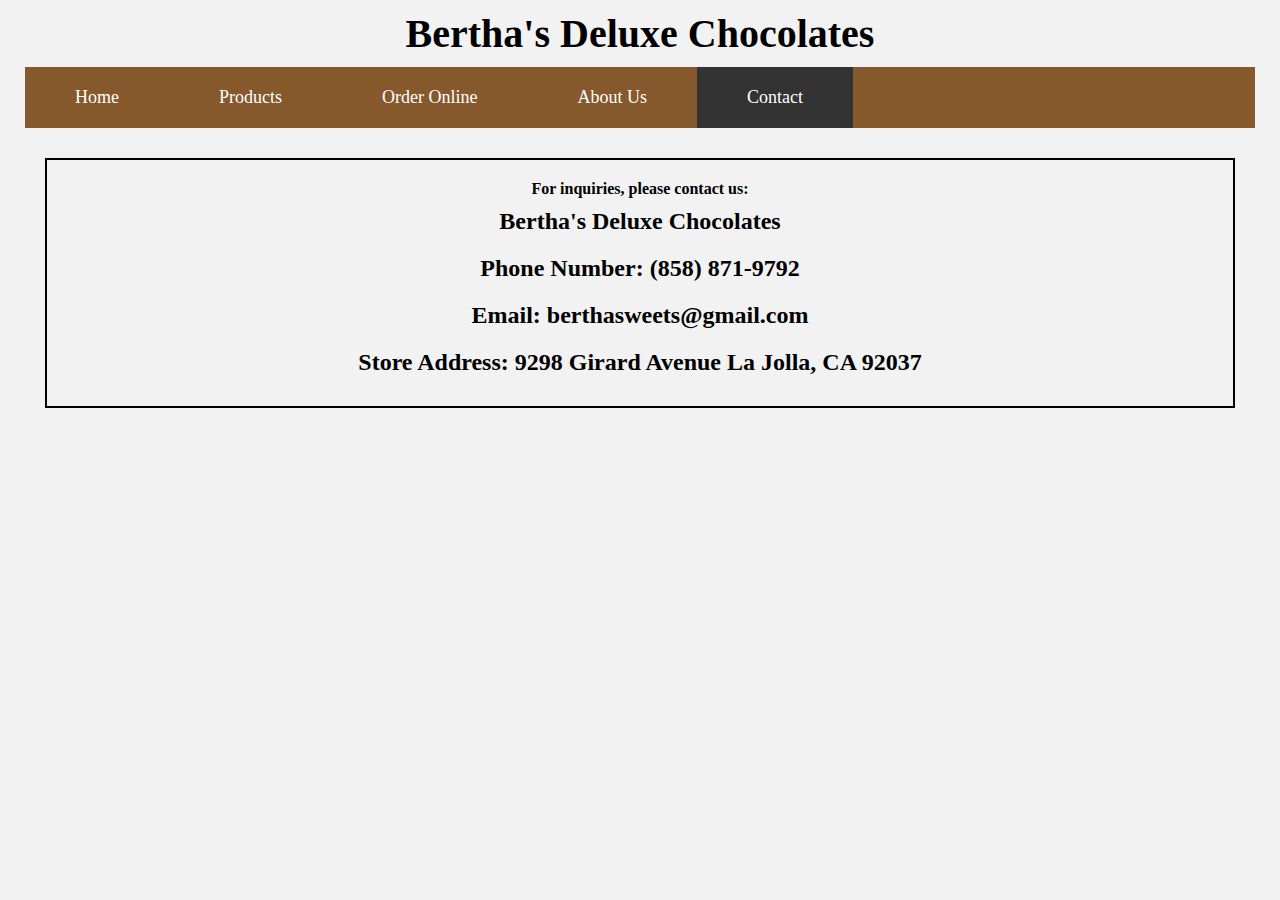
<file: proj4/contact.html>
<!doctype html>
<html>
<head>
	<title>Contact Bertha's Deluxe Chocolates</title>
	<meta charset=utf-8>
	<link rel="stylesheet" type="text/css" href="design.css" />
</head>
<body>
	<h1>Bertha's Deluxe Chocolates</h1>

	<div id="navigation">
	   <ul>
		<li><a href="index.html" >Home</a></li>
		<li><a href="product.html" >Products</a></li>
		<li><a href="order.html" >Order Online</a></li>
		<li><a href="aboutUs.html" >About Us</a></li>
		<li><a class="current" >Contact</a></li>
	   </ul>
	</div>

	<div id="contactUsInfo">
	<h4>For inquiries, please contact us:</h3>
	<h3>Bertha's Deluxe Chocolates</h3>
	<h3>Phone Number: (858) 871-9792</h3>
	<h3>Email: berthasweets@gmail.com</h3>
	<h3>Store Address: 9298 Girard Avenue La Jolla, CA 92037</h3>
	</div>

</body>


</html>
</file>
<file: proj1/mycssfile.css>
body {
	font-size: 18pts;
}

h1 {
	font-size: 250%;
}

h4 {
	font-weight: 400;
}

/* The following three code were adapted from the
   tutorials at W3Schools.com website */
ul {
	list-style-type: none;
	margin: 0;
	padding: 0;
	background-color: #C40C0C;
	overflow: hidden;
	/*max-width: 1172px;*/
}

li {
	float: left;
	padding: 0;
}

li a {
	display: block;
	font-weight: bold;
	font-size: 20px;
	color: white;
	
	padding: 10px 50px;
	background-color: #C40C0C;
	/* remove underline in links */
	text-decoration: none;
}

#list ul {
	list-style-type: disc;
	margin: 5px 5px 5px 5px;
	padding: 0px 5px 5px 20px;
	background-color: rgb(230, 228, 228);
}

#list li {
	float: none;
	background-color: rgb(230, 228, 228);
}


li a:hover:not(.current) {
	background-color: rgb(164,0,0);
}

.current {
	background-color: rgb(130,26,0);
}

#content, #content1 {
	margin-left: 25px;
	margin-right: 25px;
}

#content1 p {
	width: 80%;
}

body {
	background-color: rgb(230, 228, 228);
}

#topic {
	text-align: center;
}

#cartier {
	float: left;
	margin: 0 10px 10px 0;
}

#mtflag {
	float: right;
	margin: 0 0 10px 10px;
}

.art {
	display: inline-block;
	
}

table, th, td {
	width:60%;
	border: 0 solid ;
	border-collapse: collapse;
}

th, td {
	padding: 10px;
	text-align: center;
}

td a {
	color: black;
	text-decoration: none;
}

#restaurant a {
	font-weight: 700;
}

tr:nth-child(odd) {
	background-color: #C40C0C;
	color: white;
}

tr:nth-child(even) {
	background-color: white;
}

#restaurant {
	width: 70%;
}
</file>
<file: proj2/index.css>
* { margin:0; padding:0 }

/* Code written by Peter De Jesus
   Class Account: jadrn012 */

body {
	background-color: rgb(100, 100, 100);
	padding: 15px 20px 15px 20px;
	text-align: center;
	font-size: 12pts;
	}

h1 {
	font-size: 300%;
	color: white;
	}

#aztec {
	background-color: rgb(201, 14, 19);
	margin: 15px 0px 15px 0px;
	border-radius: 25px;
	}

p {
	font-family: "Lucida Sans Unicode", "Lucida Grande", sans-serif;
	font-size: 150%;
	padding: 10px;
	}

#info {
	background-color: rgb(200, 200, 200);
	margin: 15px;
	border-radius: 20px;
	border-style: inset;
	}

li a:hover {
	color: white;
	}

ul:hover {
	border-style: inset;
	}

ul { 
     border-radius: 20px;
     list-style-type: none;
     text-align: center;
     //background-color: rgb(190, 20, 19);
     background-color: red;
     padding: 0;
     margin: 0;
     border-style: outset;	

/* used for centering */
     display: inline-block;

     width: 200px 
	}
li a { text-decoration: none;
       text-align: center;
       color: black;
       font-size: 200% }

#reghere {
	text-align: center;
	padding: 0px 0px 10px 0px;
	}
</file>
<file: proj2/regform.css>
* { 
    margin: 0;
    padding: 0;
  }

/* Code written by Peter De Jesus
   Class account: jadrn012 */

h1 { text-align: center; }
div#signsheet {
		border-radius: 25px;
		padding: 25px 25px 35px 25px;
		width: 450px;
		height: 830px;
		background-color: #F8ECC2;
		<!--text-align: left;-->
	}
div#info_area {
		text-align: left;
	}

body {
	text-align: center;
	padding: 10px 10px 10px 10px;
	background-color: rgb(100, 100, 100);
	color: black;
	font-size: 12pts;
	}

h1, h2 {
	padding: 0px 10px 10px 10px;
	color: white;
	}

h1 {
	font-size: 300%;
	}

body div {
	display: inline-block;
	}

#dob {
	text-align: center;
	display: inline;
	}
textarea {
		max-width: 400px;
		max-height: 100px;
	}

#submit {
	text-align: center;
	}

p#req {
	text-align: right;
	}

h3#status {
	color: red;
	text-align: center;
	font-size: 150%;
	}
</file>
<file: proj3/regform.css>
* { 
    margin: 0;
    padding: 0;
  }

/* Code written by Peter De Jesus
   Class account: jadrn012 */

h1 { text-align: center; }
div#signsheet {
		border-radius: 25px;
		padding: 25px 25px 35px 25px;
		width: 450px;
		height: 830px;
		background-color: #F8ECC2;
		<!--text-align: left;-->
	}
div#info_area {
		text-align: left;
	}

body {
	text-align: center;
	padding: 10px 10px 10px 10px;
	background-color: rgb(100, 100, 100);
	color: black;
	font-size: 12pts;
	}

h1, h2 {
	padding: 0px 10px 10px 10px;
	color: white;
	}

h1 {
	font-size: 300%;
	}

body div {
	display: inline-block;
	}

#dob {
	text-align: center;
	display: inline;
	}
textarea {
		max-width: 400px;
		max-height: 100px;
	}

#submit {
	text-align: center;
	}

p#req {
	text-align: right;
	}

h3#status {
	color: red;
	text-align: center;
	font-size: 150%;
	}
</file>
<file: proj4/design.css>
* { margin:0; padding:0 }

/*	Coded by Peter De Jesus
	CS545 Fall 2017, Project 4
	Class Account: jadrn012
*/

body {
	background-color: rgb(242, 242, 242);
	padding: 10px 25px;
	}

h1 {
	text-align: center;
	font-size: 250%;
	}

h5 {
	font-size: 125%;
	text-align: center;
	}

#statement {
	text-align: center;
	}

/*div {
	background-color: #86592d;
	}*/

#navigation {
	padding: 10px 0px;
	}

ul {
	list-style-type: none;
	margin: 0;
	padding: 0;
	background-color: #86592d;
	overflow: hidden;
	}

li {
	float: left;
	padding: 0;
	}

li a {
	display: inline-block;
	color: white;
	padding: 20px 50px;
	background-color: #86592d;
	text-decoration: none;
	font-size: 18px;
	}

.current {
	background-color: #333333;
	color: white;
	}

li a:hover:not(.current) {
	background-color: #c68c53;
	}
	
/* Table design for the cgi file*/
table {
	border: 5px solid black;
	background-color: #c68c53;
	font-size: 20px;
	}
	
td {
	border: 2px solid black;
	padding: 10px;
	margin: 5px;
	}
/*	
#confirmTable {
	text-align: center;
	}*/

#contactUsInfo {
	border: 2px solid black;
	padding: 20px;
	margin: 20px;
	text-align: center;
	}

#contactUsInfo h3 {
	padding: 10px;
	}

/*
#cocoaText {
	display: block;
	}*/
p, img {
	font-size: 20px;
	margin: 10px;
	}
h3 { 
	font-size: 150%; 
	display: block;
	}

/* design in the index*/
.mainChoc {
	text-align: center;
	display: inline;
	}
	
img {
	border: 5px solid black;
	}
</file>
